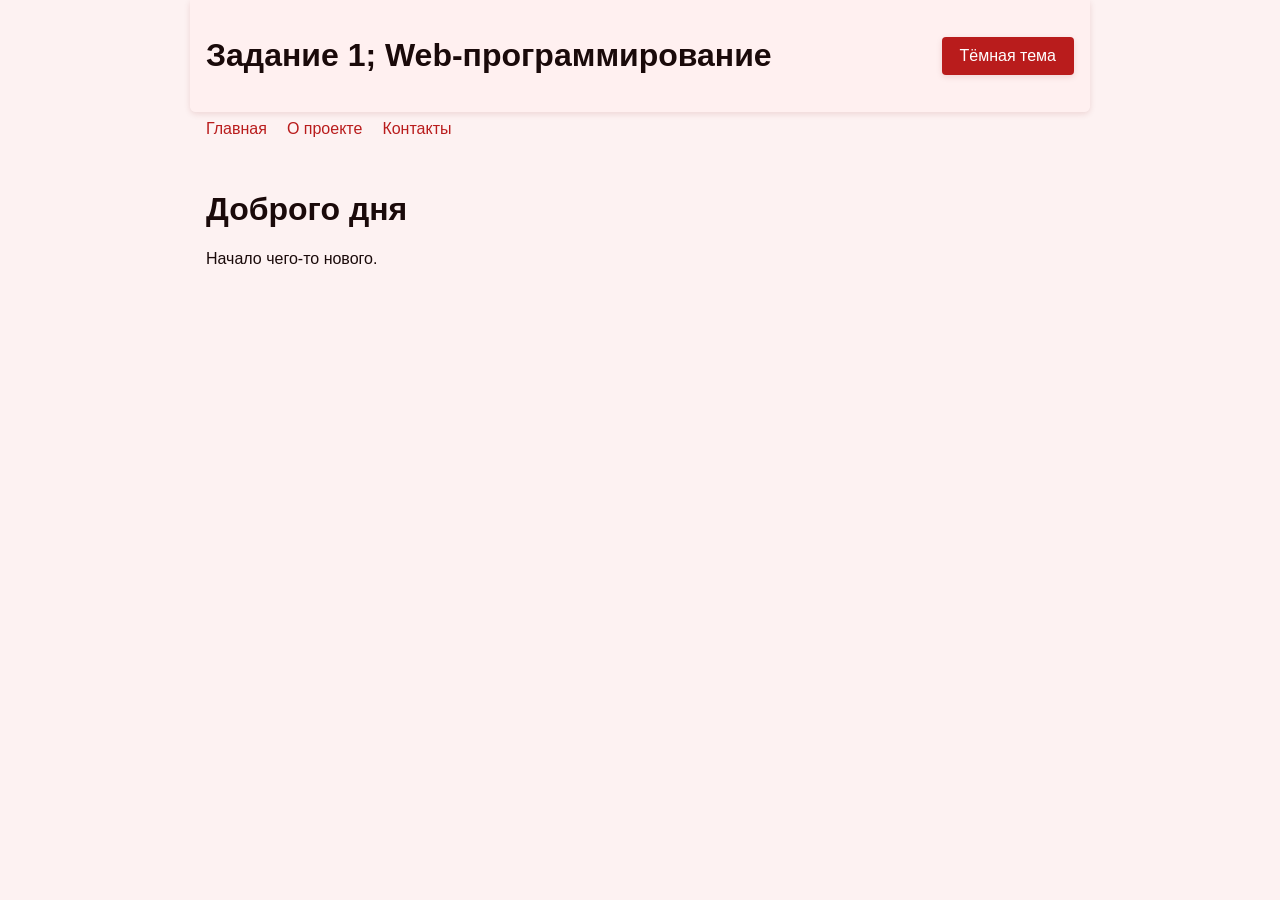
<file: index.html>
<!doctype html>
<html lang="ru">
<head>
    <meta charset="UTF-8">
    <meta name="viewport" content="width=device-width, initial-scale=1.0">
    <title>Web-программирование</title>
    <link rel="stylesheet" href="style.css">
    <script src="script.js" defer></script>
</head>
<body>
<header>
    <h1>Задание 1; Web-программирование</h1>
    <button id="themeToggle">Тёмная тема</button>
</header>

<nav>
    <a href="index.html">Главная</a>
    <a href="project.html">О проекте</a>
    <a href="contacts.html">Контакты</a>
</nav>

<main>
    <h1>Доброго дня</h1>
    <p>Начало чего-то нового.</p>
</main>
</body>
</html>
</file>
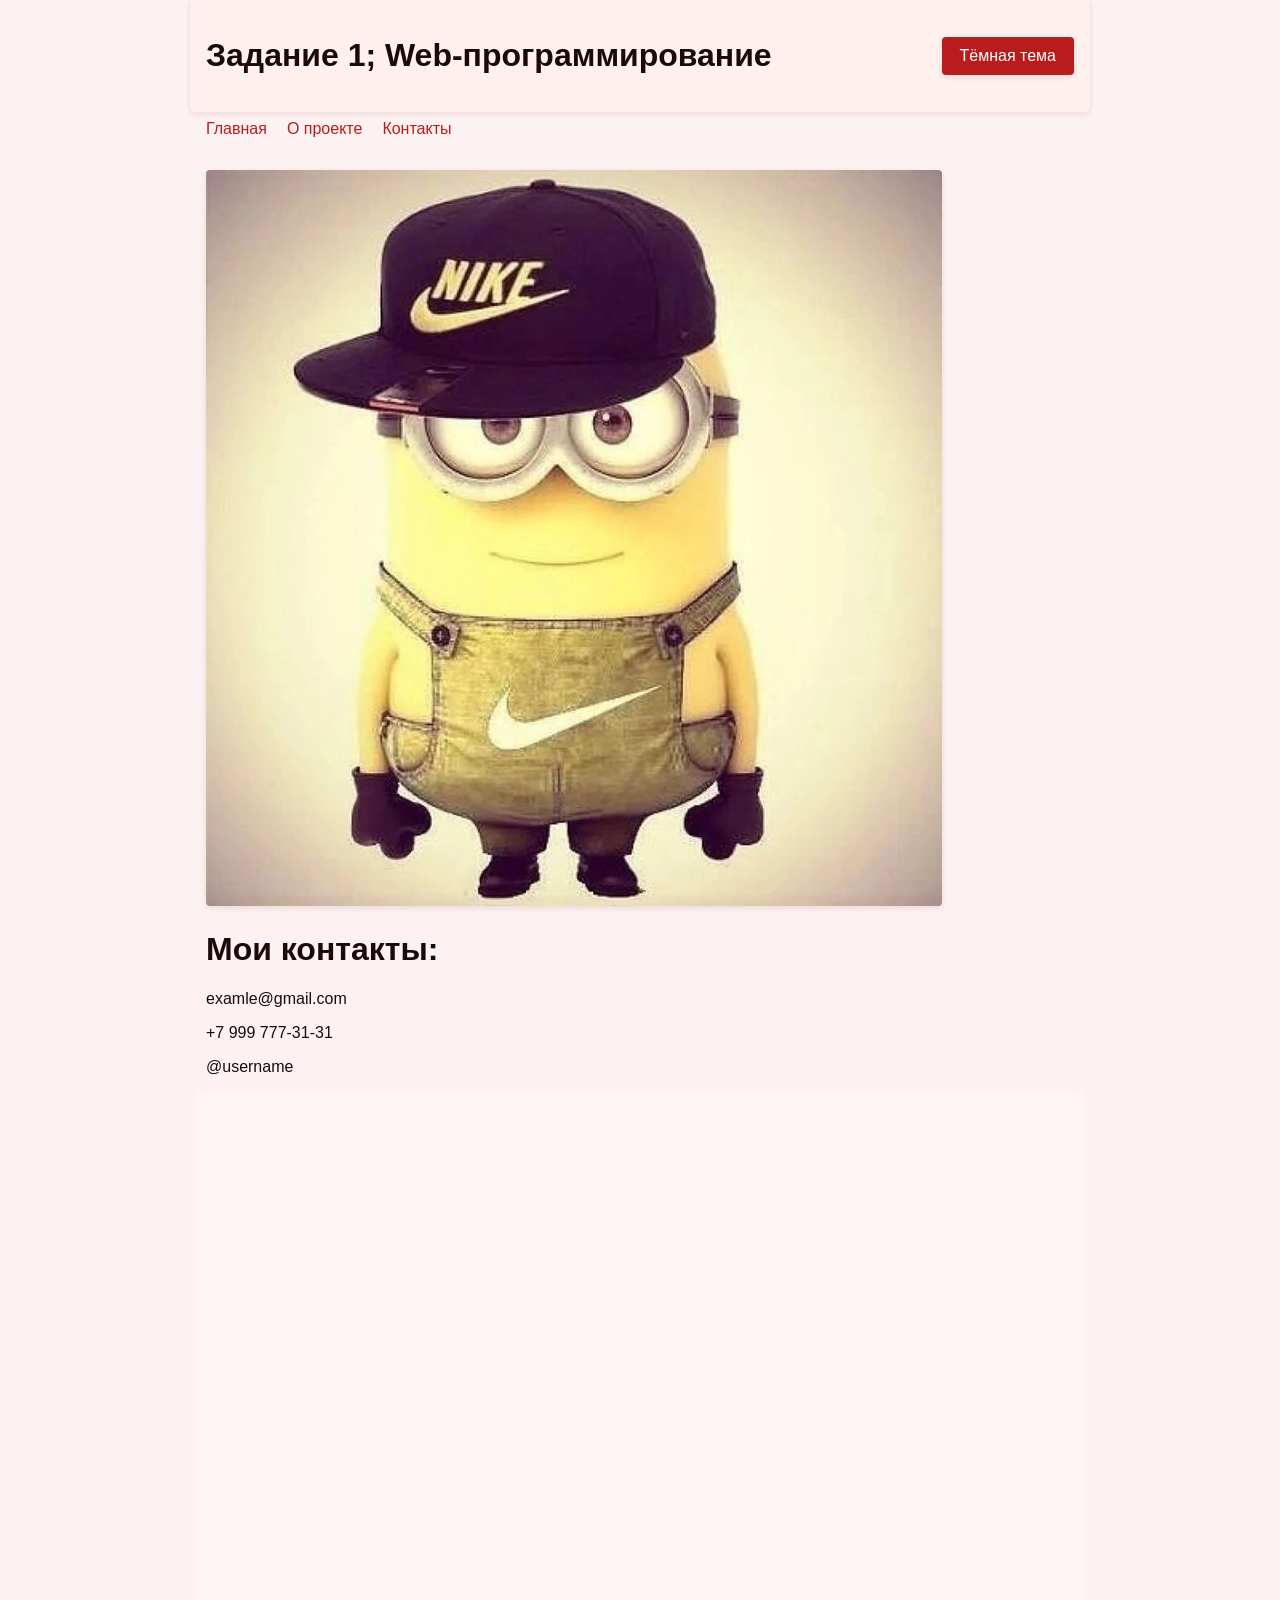
<file: contacts.html>
<!doctype html>
<html lang="ru">
<head>
    <meta charset="UTF-8">
    <meta name="viewport" content="width=device-width, initial-scale=1.0">
    <title>Мой сайт</title>
    <link rel="stylesheet" href="style.css">
    <script src="script.js" defer></script>
</head>
<body>
<header>
    <h1>Задание 1; Web-программирование</h1>
    <button id="themeToggle">Тёмная тема</button>
</header>

<nav>
    <a href="index.html">Главная</a>
    <a href="project.html">О проекте</a>
    <a href="contacts.html">Контакты</a>
</nav>

<main>
    <img src="img/minion.jpg" alt="Фото создателя">
    <h1>Мои контакты:</h1>
    <p>examle@gmail.com</p>
    <p>+7 999 777-31-31</p>
    <p>@username</p>
     <div class="glass-container">
        <h2>Обратная связь</h2>
        
        <div id="generalError" class="general-error"></div> 
        
        <form id="feedbackForm">
            <div class="input-group">
                <label for="name">Ваше имя:</label>
                <input type="text" id="name" placeholder="Введите имя">
                <span class="error" id="nameError"></span>
            </div>

            <div class="input-group">
                <label for="email">Ваша почта:</label>
                <input type="text" id="email" placeholder="example@mail.com">
                <span class="error" id="emailError"></span>
            </div>

            <div class="input-group">
                <label for="review">Отзыв:</label>
                <textarea id="review" rows="4" placeholder="Напишите ваш отзыв..."></textarea>
                <span class="error" id="reviewError"></span>
            </div>

            <button type="submit">Отправить</button>
        </form>
    </div>
</main>
</body>
</html>
</file>
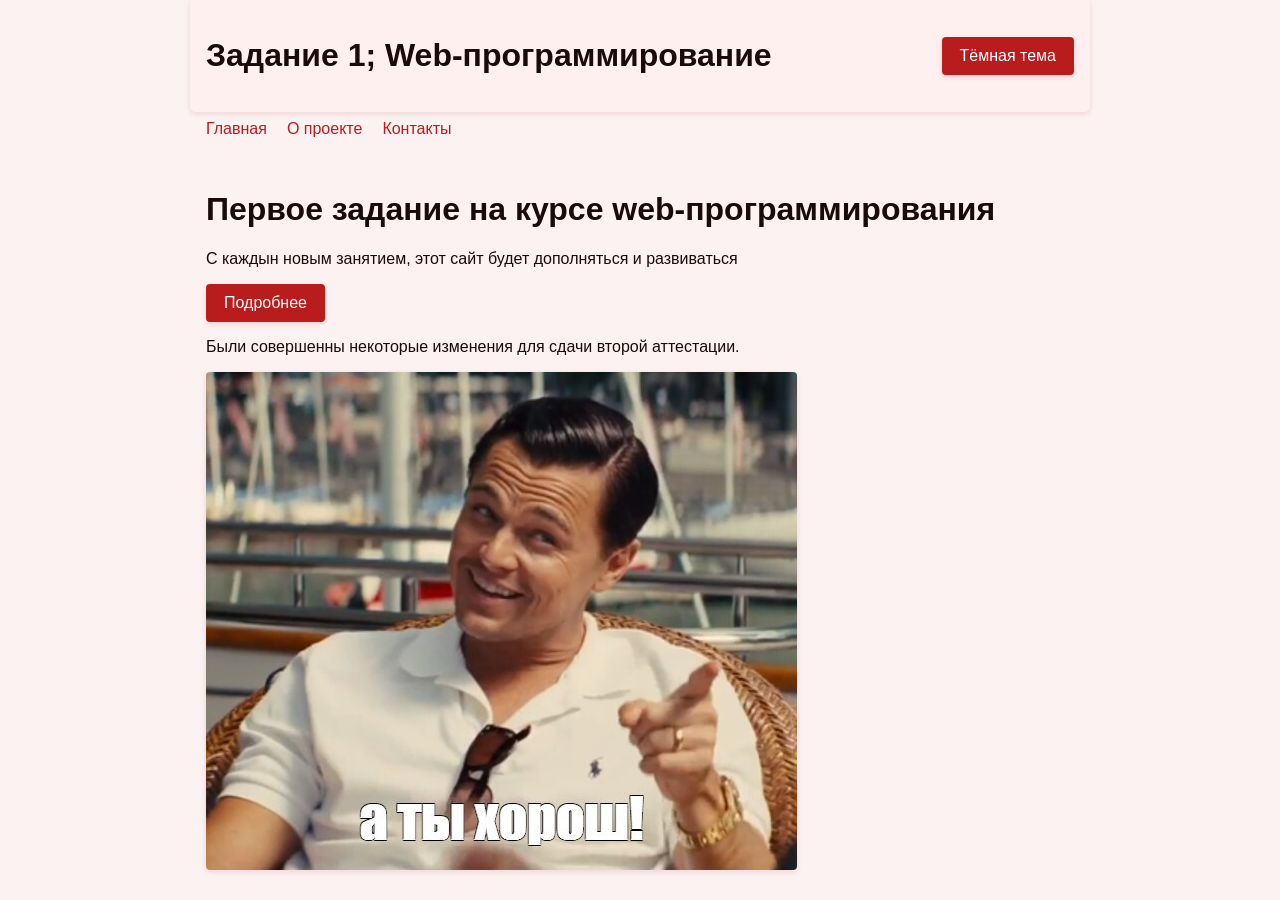
<file: project.html>
<!doctype html>
<html lang="ru">
<head>
    <meta charset="UTF-8">
    <meta name="viewport" content="width=device-width, initial-scale=1.0">
    <title>О проекте — Мой сайт</title>
    <link rel="stylesheet" href="style.css">
    <script src="script.js" defer></script>
</head>
<body>
<header>
    <h1>Задание 1; Web-программирование</h1>
    <button id="themeToggle">Тёмная тема</button>
</header>

<nav>
    <a href="index.html">Главная</a>
    <a href="project.html">О проекте</a>
    <a href="contacts.html">Контакты</a>
</nav>

<main>
    <h1>Первое задание на курсе web-программирования</h1>
    <p>С каждын новым занятием, этот сайт будет дополняться и развиваться</p>
    <button id="showMore">Подробнее</button>
    <div id="moreText" style="display: block;">
     <p> Были совершенны некоторые изменения для сдачи второй аттестации. </p>
    </div>
    <img src="img/mem.jpg" alt="Немного мотиваци, не забывай, те рально крут!!!">
</main>
</button>
</body>
</html>
</file>
<file: style.css>
* { box-sizing: border-box; }

:root {
  --bg-color: #fdf2f2;
  --text-color: #1a0a0a;
  --link-color: #b91c1c;
  --header-bg: rgba(255, 240, 240, 0.85);
  --card-bg: rgba(255, 245, 245, 0.9);
  --input-bg: #ffffff;
  --input-border: #e5b8b8;
  --error-color: #dc2626;
  --success-color: #16a34a;
  --button-bg: #b91c1c;
  --button-text: #ffffff;
  --shadow: 0 2px 6px rgba(120, 0, 0, 0.12);
}

body.dark-theme {
  --bg-color: #1a0a0a;
  --text-color: #f5e0e0;
  --link-color: #f87171;
  --header-bg: rgba(45, 15, 15, 0.85);
  --card-bg: rgba(45, 15, 15, 0.9);
  --input-bg: #2a1212;
  --input-border: #6b2c2c;
  --error-color: #fca5a5;
  --success-color: #4ade80;
  --button-bg: #dc2626;
  --button-text: #ffffff;
  --shadow: 0 2px 6px rgba(0, 0, 0, 0.5);
}

body {
  margin: 0;
  font-family: Century gothic, sans-serif;
  background: var(--bg-color);
  color: var(--text-color);
  transition: background-color 0.3s ease, color 0.3s ease;
  min-height: 100vh;
}

header, nav, main, footer {
  padding: 16px;
  max-width: 900px;
  margin: 0 auto;
}

header {
  display: flex;
  justify-content: space-between;
  align-items: center;
  flex-wrap: wrap;
  gap: 12px;
  background: var(--header-bg);
  border-radius: 0 0 6px 6px;
  box-shadow: var(--shadow);
}

nav {
  display: flex;
  flex-wrap: wrap;
  gap: 8px;
  padding-top: 8px;
}

nav a {
  margin-right: 12px;
  color: var(--link-color);
  text-decoration: none;
  font-weight: 500;
  transition: opacity 0.2s;
}

nav a:hover {
  opacity: 0.7;
  text-decoration: underline;
}

h1, h2 {
  color: var(--text-color);
}

img {
  max-width: 100%;
  height: auto;
  border-radius: 4px;
  box-shadow: var(--shadow);
}

/* Кнопки */
button {
  padding: 10px 18px;
  border: none;
  border-radius: 4px;
  background: var(--button-bg);
  color: var(--button-text);
  font-family: inherit;
  font-size: 1rem;
  cursor: pointer;
  transition: transform 0.15s, opacity 0.2s, box-shadow 0.2s;
  box-shadow: var(--shadow);
}

button:hover {
  opacity: 0.9;
  transform: translateY(-1px);
}

button:active {
  transform: translateY(0);
}

#themeToggle, #theme {
  white-space: nowrap;
}

/* Карточки */
.cards {
  display: flex;
  flex-direction: column;
  gap: 16px;
}

@media (min-width: 768px) {
  .cards {
    flex-direction: row;
  }
}

/* Форма обратной связи */
.glass-container {
  background: var(--card-bg);
  backdrop-filter: blur(10px);
  -webkit-backdrop-filter: blur(10px);
  border-radius: 6px;
  padding: 24px;
  margin-top: 24px;
  box-shadow: var(--shadow);
  border: 1px solid rgba(185, 28, 28, 0.15);
  transition: background-color 0.3s ease;
}

.input-group {
  display: flex;
  flex-direction: column;
  margin-bottom: 16px;
}

.input-group label {
  margin-bottom: 6px;
  font-weight: 600;
  color: var(--text-color);
}

.input-group input,
.input-group textarea {
  padding: 10px 12px;
  border: 1px solid var(--input-border);
  border-radius: 4px;
  background: var(--input-bg);
  color: var(--text-color);
  font-family: inherit;
  font-size: 1rem;
  transition: border-color 0.2s, box-shadow 0.2s;
  resize: vertical;
}

.input-group input:focus,
.input-group textarea:focus {
  outline: none;
  border-color: var(--link-color);
  box-shadow: 0 0 0 3px rgba(185, 28, 28, 0.2);
}

.input-group input::placeholder,
.input-group textarea::placeholder {
  color: #b08a8a;
}

/* Ошибки */
.error {
  color: var(--error-color);
  font-size: 0.875rem;
  margin-top: 4px;
  min-height: 1.2em;
}

.general-error {
  color: var(--error-color);
  font-weight: 600;
  margin-bottom: 12px;
  padding: 10px;
  border-radius: 4px;
  background: rgba(220, 38, 38, 0.1);
  border: 1px solid var(--error-color);
  display: none;
}

.general-error.show {
  display: block;
}
</file>
